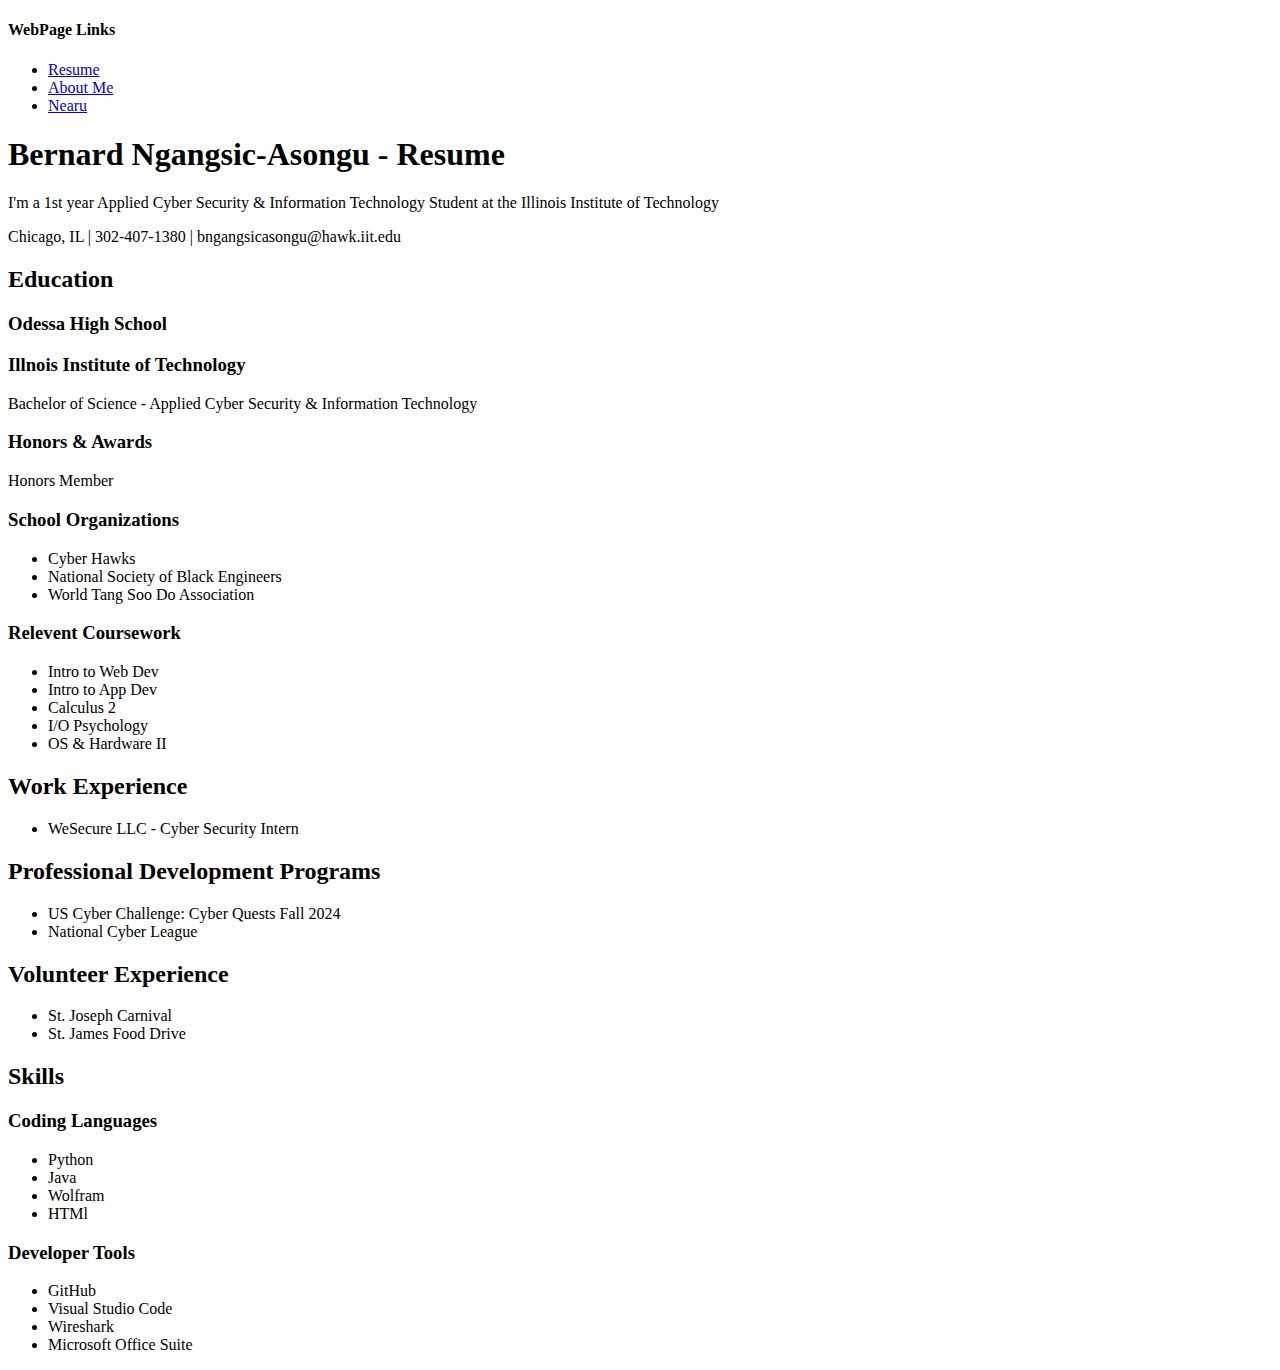
<file: index.html>
<!DOCTYPE html>
<html lang="en">

<head>
  <meta charset="utf-8">
  <title>Resume</title>
</head>

<body>
  <section>
    <h4>WebPage Links</h4>
    <ul>
      <li><a href="index.html">Resume</a></li>
      <li><a href="aboutme.html">About Me</a></li>
      <li><a href="nearu.html">Nearu</a></li>
    </ul>
  </section>
  <section>
    <h1>Bernard Ngangsic-Asongu - Resume</h1>
    <p>I'm a 1st year Applied Cyber Security &amp; Information Technology Student at the Illinois Institute of Technology</p>
    <p>Chicago, IL | 302-407-1380 | bngangsicasongu@hawk.iit.edu</p>
  </section>
  <section>
    <h2>Education</h2>
    <h3>Odessa High School</h3>
    <h3>Illnois Institute of Technology</h3>
    <p>Bachelor of Science - Applied Cyber Security &amp; Information Technology</p>
    <h3>Honors &amp; Awards</h3>
    <p>Honors Member</p>
    <h3>School Organizations</h3>
    <ul>
      <li>Cyber Hawks</li>
      <li>National Society of Black Engineers</li>
      <li>World Tang Soo Do Association</li>
    </ul>
    <h3>Relevent Coursework</h3>
    <ul>
      <li>Intro to Web Dev</li>
      <li>Intro to App Dev</li>
      <li>Calculus 2</li>
      <li>I/O Psychology</li>
      <li>OS &amp; Hardware II</li>
    </ul>
    <h2>Work Experience</h2>
    <ul>
      <li>WeSecure LLC - Cyber Security Intern</li>
    </ul>
    <h2>Professional Development Programs</h2>
    <ul>
      <li>US Cyber Challenge: Cyber Quests Fall 2024</li>
      <li>National Cyber League</li>
    </ul>
  </section>
  <section>
    <h2>Volunteer Experience</h2>
    <ul>
      <li>St. Joseph Carnival</li>
      <li>St. James Food Drive</li>
    </ul>
  </section>  
  <section>  
    <h2>Skills</h2>
    <h3>Coding Languages</h3>
    <ul>
      <li>Python</li>
      <li>Java</li>
      <li>Wolfram</li>
      <li>HTMl</li>   
    </ul>
    <h3>Developer Tools</h3>
    <ul>
      <li>GitHub</li>
      <li>Visual Studio Code</li>
      <li>Wireshark</li>
      <li>Microsoft Office Suite</li>
    </ul>
  </section>  
</body>
</html>
</file>
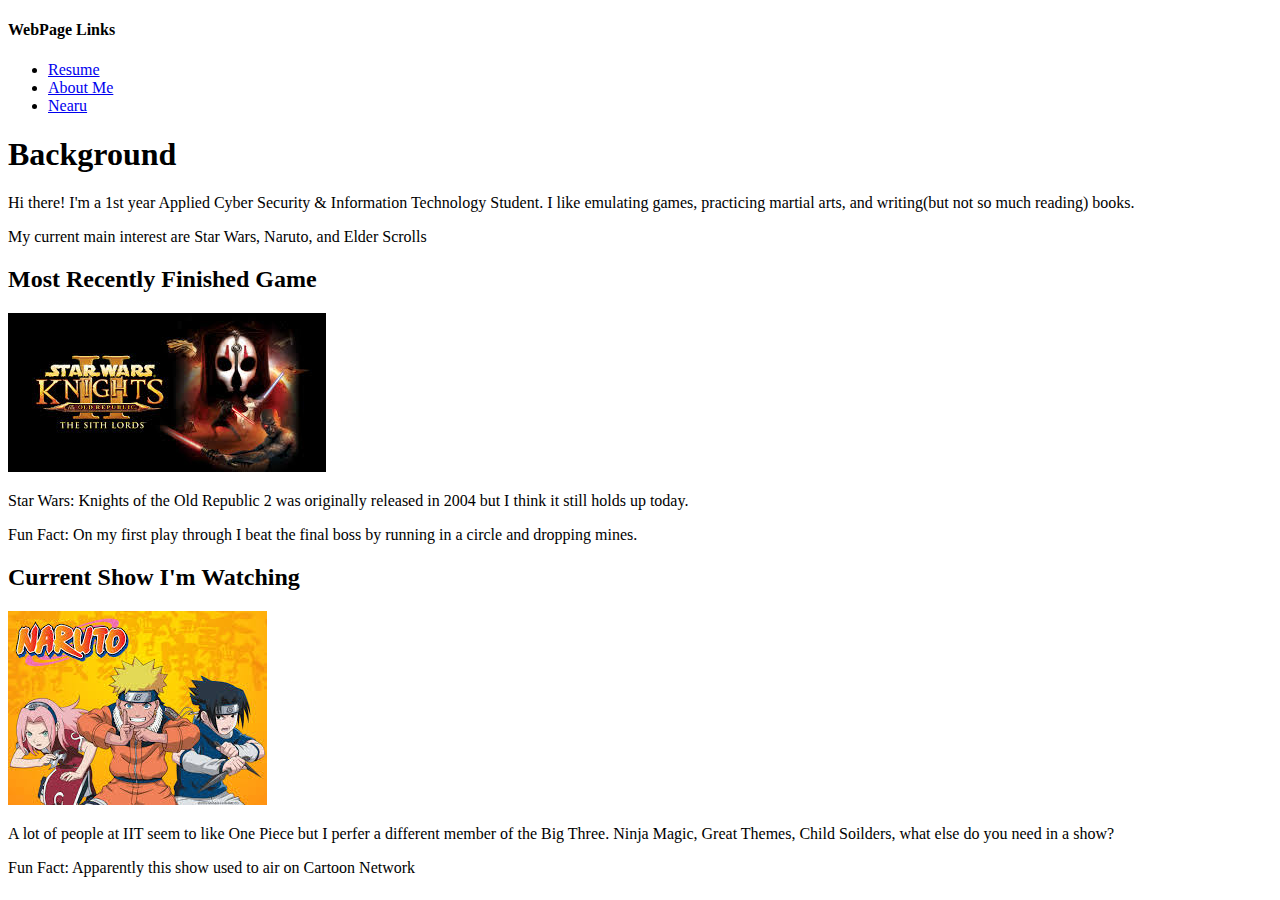
<file: aboutme.html>
<!DOCTYPE html>
<html lang="en">

<head>
  <meta charset="utf-8">
  <title>About Me</title>
</head>

<body>
  <section>
    <h4>WebPage Links</h4>
    <ul>
      <li><a href="index.html">Resume</a></li>
      <li><a href="aboutme.html">About Me</a></li>
      <li><a href="nearu.html">Nearu</a></li>
    </ul>
  </section>
  <section>
    <h1>Background</h1>
    <p>Hi there! I'm a 1st year Applied Cyber Security &amp; Information Technology Student. I like emulating games, practicing martial arts, and writing(but not so much reading) books.</p>
    <p>My current main interest are Star Wars, Naruto, and Elder Scrolls</p>
  </section>
  <section>
    <h2>Most Recently Finished Game</h2>
    <img src="images/kotor2pic.jpg" alt="Knights of The Old Republic 2 Rectangale Coverart">
    <p>Star Wars: Knights of the Old Republic 2 was originally released in 2004 but I think it still holds up today.</p>
    <p>Fun Fact: On my first play through I beat the final boss by running in a circle and dropping mines.</p>
  </section>
  <section>
    <h2>Current Show I'm Watching</h2>
    <img src="images/narutopic.jpg" alt="Naruto Coverart">
    <p>A lot of people at IIT seem to like One Piece but I perfer a different member of the Big Three. Ninja Magic, Great Themes, Child Soilders, what else do you need in a show?</p>
    <p>Fun Fact: Apparently this show used to air on Cartoon Network</p>
  </section> 
</body>
</html>
</file>
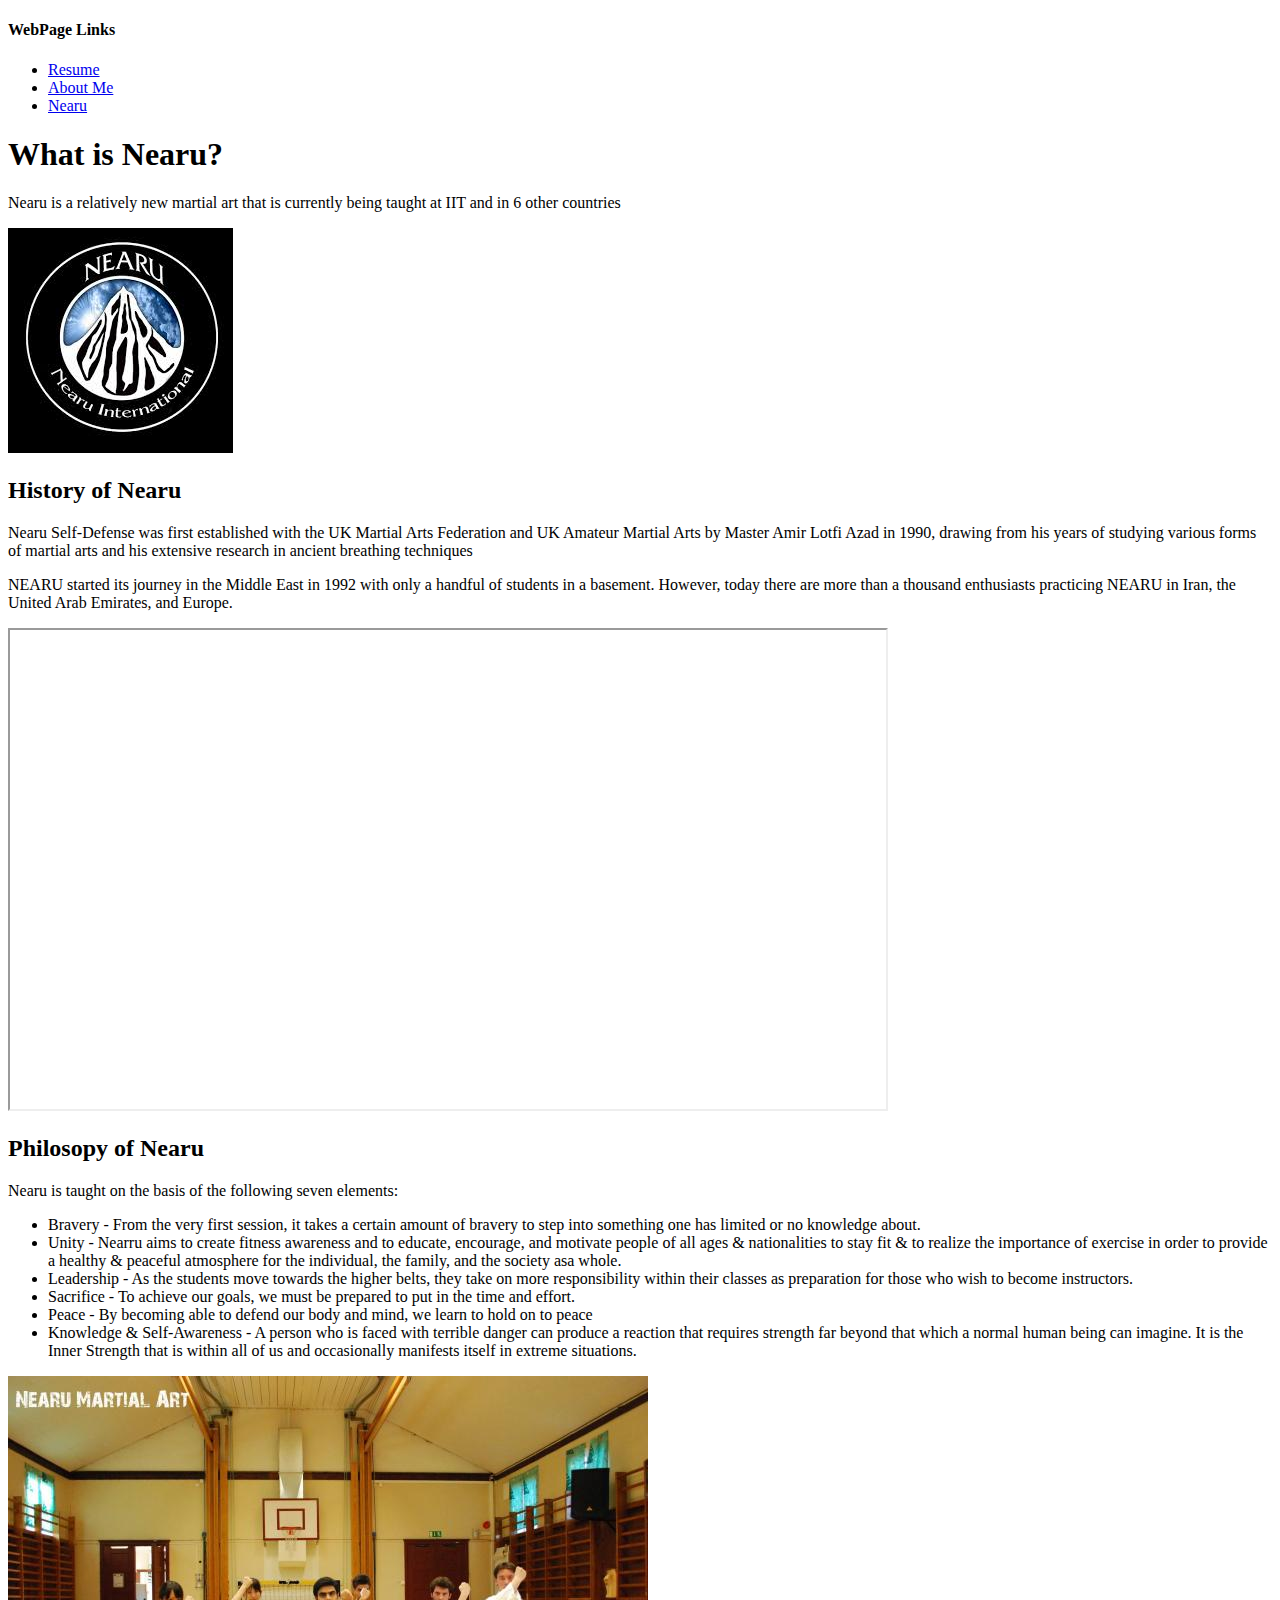
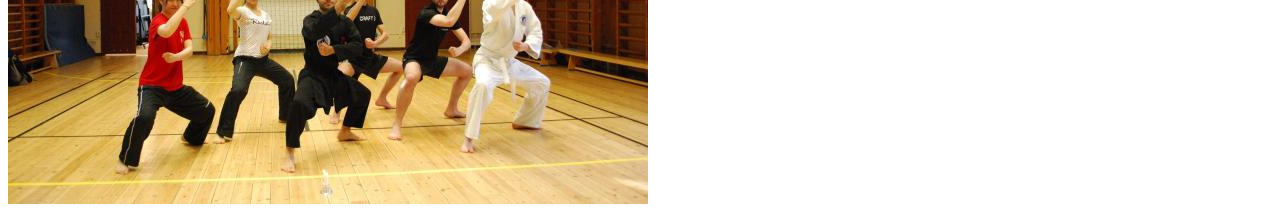
<file: nearu.html>
<!DOCTYPE html>
<html lang="en">

<head>
  <meta charset="utf-8">
  <title>Nearu</title>
</head>

<body>
  <section>
    <h4>WebPage Links</h4>
    <ul>
      <li><a href="index.html">Resume</a></li>
      <li><a href="aboutme.html">About Me</a></li>
      <li><a href="nearu.html">Nearu</a></li>
    </ul>
  </section>
  <section>
    <h1>What is Nearu?</h1>
    <p>Nearu is a relatively new martial art that is currently being taught at IIT and in 6 other countries</p>
  </section>
  <img src="images/npic1.jpg" alt=" Black Nearu International Logo">
  <section>
    <h2>History of Nearu</h2>
    <p>Nearu Self-Defense was first established with the UK Martial Arts Federation and UK Amateur Martial Arts by Master Amir Lotfi Azad in 1990, drawing from his years of studying various forms of martial arts and his extensive research in ancient breathing techniques</p>
    <p>NEARU started its journey in the Middle East in 1992 with only a handful of students in a basement. However, today there are more than a thousand enthusiasts practicing NEARU in Iran, the United Arab Emirates, and Europe.</p>
  </section>
  <iframe width="876" height="479" src="https://www.youtube.com/embed/ry8fEll6Uwg" title="Practicing in Nature  A Different Experience" allow="accelerometer; autoplay; clipboard-write; encrypted-media; gyroscope; picture-in-picture; web-share" referrerpolicy="strict-origin-when-cross-origin" allowfullscreen></iframe>
  <section>
    <h2>Philosopy of Nearu</h2>
    <p>Nearu is taught on the basis of the following seven elements:</p>
    <ul>
      <li>Bravery - From the very first session, it takes a certain amount of bravery to step into something one has limited or no knowledge about.</li>
      <li>Unity - Nearru aims to create fitness awareness and to educate, encourage, and motivate people of all ages & nationalities to stay fit & to realize the importance of exercise in order to provide a healthy & peaceful atmosphere for the individual, the family, and the society asa  whole.</li>
      <li>Leadership - As the students move towards the higher belts, they take on more responsibility within their classes as preparation for those who wish to become instructors.</li>
      <li>Sacrifice - To achieve our goals, we must be prepared to put in the time and effort.</li>
      <li>Peace - By becoming able to defend our body and mind, we learn to hold on to peace</li>
      <li>Knowledge & Self-Awareness - A person who is faced with terrible danger can produce a reaction that requires strength far beyond that which a normal human being can imagine. It is the Inner Strength that is within all of us and occasionally manifests itself in extreme situations.</li>
    </ul>
  </section>  
  <img src="images/npic2.jpg" alt="Nearu Students in a Front Stance">
</body>
</file>
